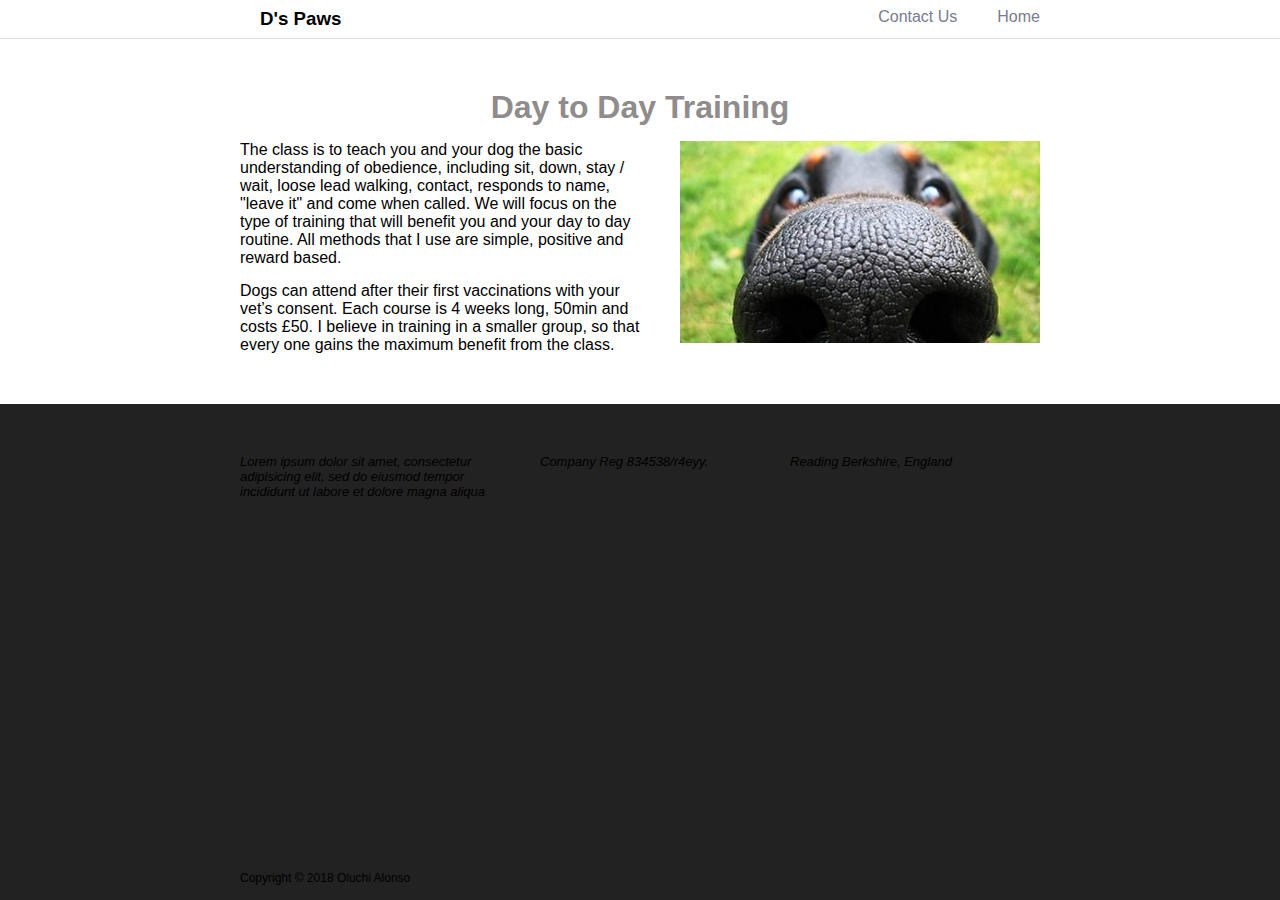
<file: index.html>
<!DOCTYPE html>
<html lang="en">
	<head>
		<meta charset="utf-8">
			<title> Sit, Stay, Fetch!</title>
			<link rel="stylesheet" type="text/css" href="css/style.css">
			<link rel="stylesheet" type="text/css" href="css/color.css">
			<link rel="stylesheet" type="text/css" href="css/sizing.css">
			<link rel="stylesheet" type="text/css" href="css/spacing.css">
			<link rel="stylesheet" type="text/css" href="css/positioning.css">

	</head>

	<body class="dark-background">
		<nav class="main-nav white-background">
			<ul class="container centered clear-float">
				<li class="float-left ml-20 color-pink"><h3>D's Paws</h3></li>
				<li class= "float-right ml-40"><a href="index.html">Home</a></li>
				<li class= "float-right"><a href="Contact.html">Contact Us</a></li>
			</ul>
		</nav>

			<div class="white-background container-fluid pt-50 pb-50">
				<article class="container clear-float centered">
					<h1 class="center-text grey mb-15"> Day to Day Training</h1>
					<div class="float-left w-50">
						<p class="mb-15">
							The class is to teach you and your dog the basic understanding of obedience, including sit, down, stay / wait, loose lead walking, contact, responds to name, "leave it" and come when called. We will focus on the type of training that will benefit you and your day to day routine. All methods that I use are simple, positive and reward based.
						</p>

						<p>
							Dogs can attend after their first vaccinations with your vet’s consent. Each course is 4 weeks long, 50min and costs £50. I believe in training in a smaller group, so that every one gains the maximum benefit from the class. 
						</p>
					</div>
					<img src="Images/dognose.jpg" class="float-right w-45">
				</article>

				<!--END ARTICLE -->
			</div> 

			<!-- END CONTAINER FLUID  -->

			<address class="container centered pt-50 pb-50">
				<ul class="clear float">
					<li class="float float-left address-text mr-50">Lorem ipsum dolor sit amet, consectetur adipisicing elit, sed do eiusmod tempor incididunt ut labore et dolore magna aliqua</li>
					<li class="float float-left address-text w-45">Company Reg 834538/r4eyy. </li>
					<li class="float float-left address-text">Reading Berkshire, England</li>
				</ul>
				
			</address>

			<footer class="footer pt-15 pb-15">
				<div class="container centered">
					<p>Copyright &copy; 2018 Oluchi Alonso</p>
				</div>			
			</footer>
		</body>
</html>
</file>
<file: css/color.css>
/*COLORS*/

.pink{
	color: #e712a9;
}
.grey{
	color: #908c8c
}

.white-background{
background-color: #fff
}

.dark-background{
	background-color: #222
}

.darker-background{
	background-color: #171717
}

.orange{
	color: #ea8f05
}
/*END COLORS*/
</file>
<file: css/sizing.css>
/*SIZING*/ 

.w-50{
	width: 50%
}

.w-45{
	width: 45%
}

/*END SIZING*/
</file>
<file: css/spacing.css>
/*SPACING*/

.ml-40 {
	margin-left: 40px;
}

.ml-20 {
	margin-left: 20px;
}

.mr-50 {
	margin-right: 50px;
}

.pt-50 {
	padding-top: 50px;
}

.pb-50 {
	padding-bottom: 50px;
}

.mb-15 {
	margin-bottom: 15px;
}
.pt-15{
	padding top: 15px;
}
.pb-15{
	padding-bottom: 15px;
}
}

/*END SPACING*/
</file>
<file: css/positioning.css>
/*POSITIONING*/

.centered {
	margin-left:auto;
	margin-right:auto;
}

.float-left{
	float: left;
}

.float-right{
	float: right;
}

.clear-float::after {
	display: block;
	content:"";
	clear:both;
}

.center-text{
	text-align: center;
}

.address-text{
	max-width: 250px;
	font-size: 13px;
}

.footer{
	position: absolute;
	width: 100%;
	bottom:0px;
	font-size: 12px
}

.address-text{
	max-width: 250px;
	font-size: 13px;
}

/*END POSITIONING*/
</file>
<file: css/style.css>
.box {
	border: 1px red dotted;
}

body{ 
font-family: "Verdana", sans-serif;
}

/*RESET*/
body, ul, h1, h2, h3, h4, h5, h6,p {
	margin: 0px;
	padding: 0px;
}

ul{
	list-style:none;
}
a {
	text-decoration: none;
}


/*END RESET*/

.main-nav {
	border-bottom: 1px #e1e1e1 solid;
	padding: 8px 0px;
}

nav a {
	color: #787c8e;
}
.container {
	width: 800px
}

.container-fluid{
	width: 100%;
}
</file>
